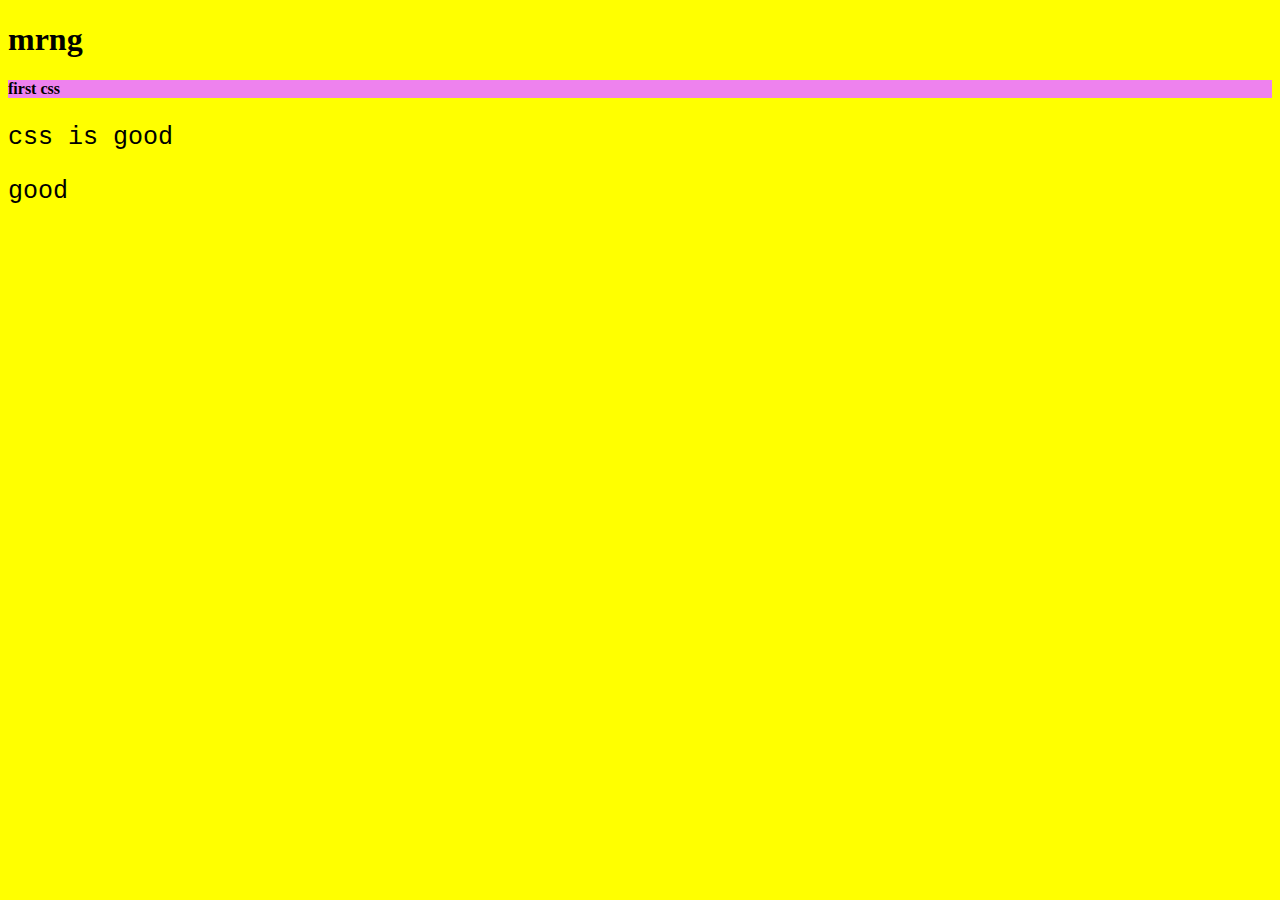
<file: 01_intro/index.html>
<!DOCTYPE html>
<html lang="en">

<head>
    <meta charset="UTF-8">
    <meta name="viewport" content="width=device-width, initial-scale=1.0">
    <title>Document</title>
    <link rel="stylesheet" href="style.css">
    <style>
        p {
            font-size: 25px;
            font-family: 'Courier New', Courier, monospace;
        }
    </style>

</head>

<body>
    <h1>mrng</h1>
    <h4 style="background-color: violet;">first css</h4>
    <p>css is good</p>
    <p>good</p>
</body>

</html>
</file>
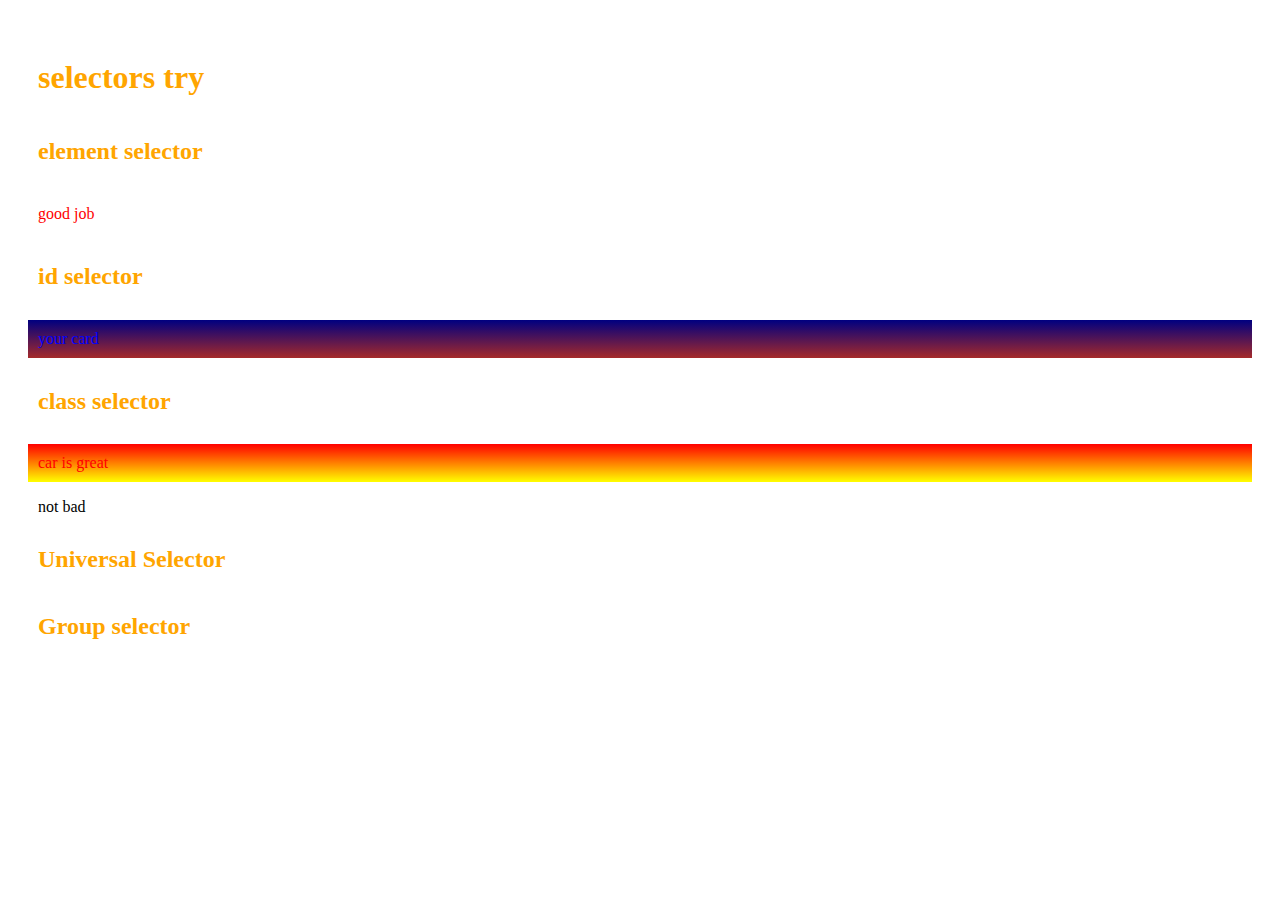
<file: 02_selectors/index.html>
<!DOCTYPE html>
<html lang="en">

<head>
    <meta charset="UTF-8">
    <meta name="viewport" content="width=device-width, initial-scale=1.0">
    <title>selectors</title>
    <link rel="stylesheet" href="styles.css">
</head>

<body>
    <h1>selectors try</h1>
    <h2>element selector</h2>
    <p>good job</p>
    <h2>id selector</h2>
    <p id="card">your card</p>
    <h2>class selector</h2>
    <p class="car">car is great</p>
    <span>not bad</span>
    <h2>Universal Selector</h2>
    <h2>Group selector</h2>

</body>

</html>
</file>
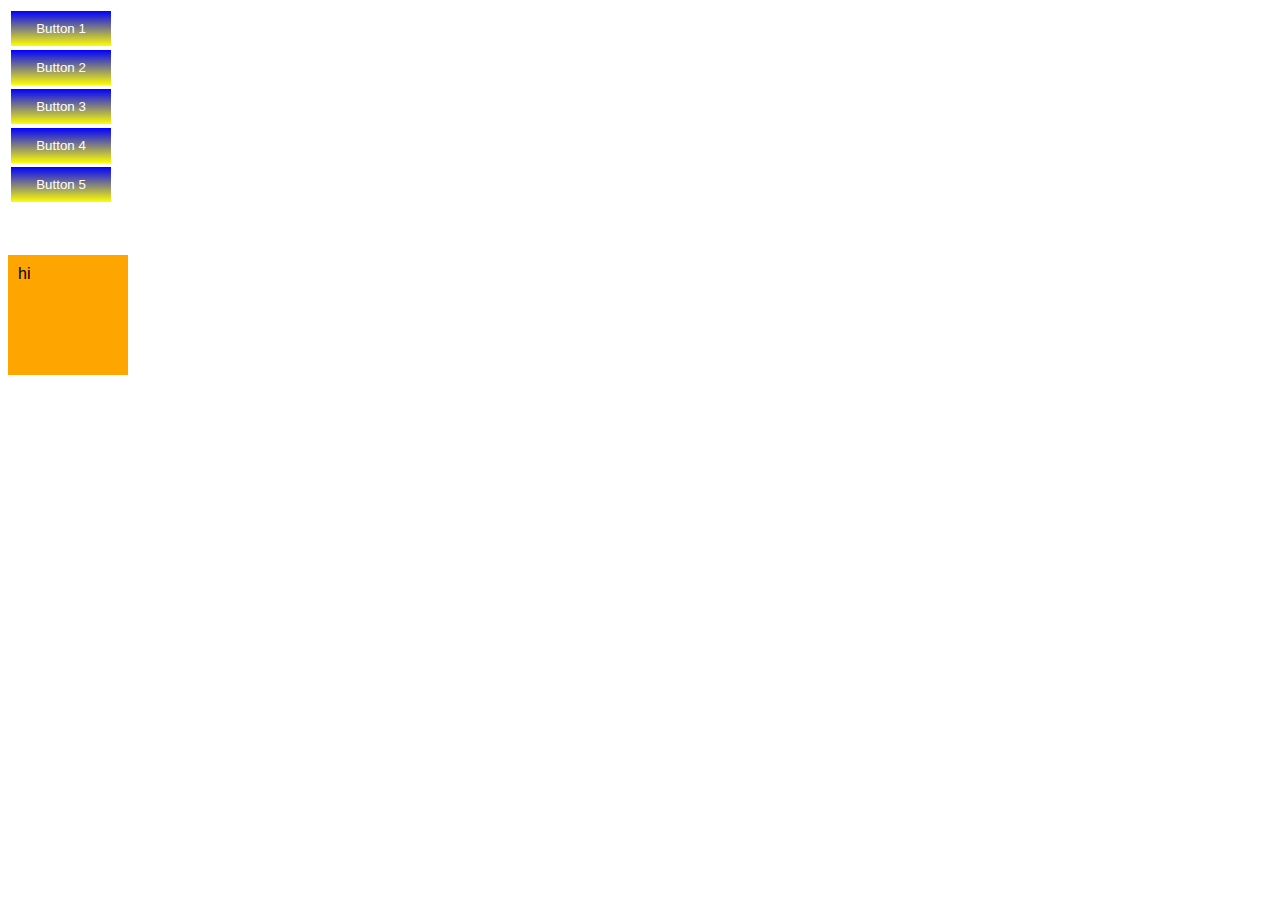
<file: tasks/05-06 task/index.html>
<!DOCTYPE html>
<html lang="en">

<head>
    <title>Vertical Table of Buttons</title>
    <link rel="stylesheet" href="styles.css">
</head>

<body>
    <table class="button-table">
        <tr>
            <td><button type="button">Button 1</button></td>
        </tr>
        <tr>
            <td><button type="button">Button 2</button></td>
        </tr>
        <tr>
            <td><button type="button">Button 3</button></td>
        </tr>
        <tr>
            <td><button type="button">Button 4</button></td>
        </tr>
        <tr>
            <td><button type="button">Button 5</button></td>
        </tr>
    </table>
    <div class="box">
        <span>hi</span>
    </div>
</body>

</html>
</file>
<file: 01_intro/style.css>
body {
    background-color: yellow;
}
</file>
<file: 02_selectors/styles.css>
p {
    color: red;
}

#card {
    color: blue;
    background: linear-gradient(navy, brown);
}

p.car {
    color: linear-gradient(navy, brown);
    background: linear-gradient(red, yellow);
}

* {
    padding: 10px;
}

h1,
h2 {
    color: orange;
}
</file>
<file: tasks/05-06 task/styles.css>
body {
    font-family: Arial, sans-serif;
}

.button-table {
    margin-bottom: 50px;
}

.button-table button {
    width: 100px;
    padding: 10px;
    border: none;
    background: linear-gradient(blue, yellow);
    color: white;
}

.button-table button:hover {
    background: linear-gradient(brown, navy);
    border-radius: 5px;
    margin-left: 10px;
    color: white;
}

.box {
    border: none;
    background-color: orange;
    padding: 10px;
    width: 100px;
    height: 100px;
    color: black;
}
</file>
